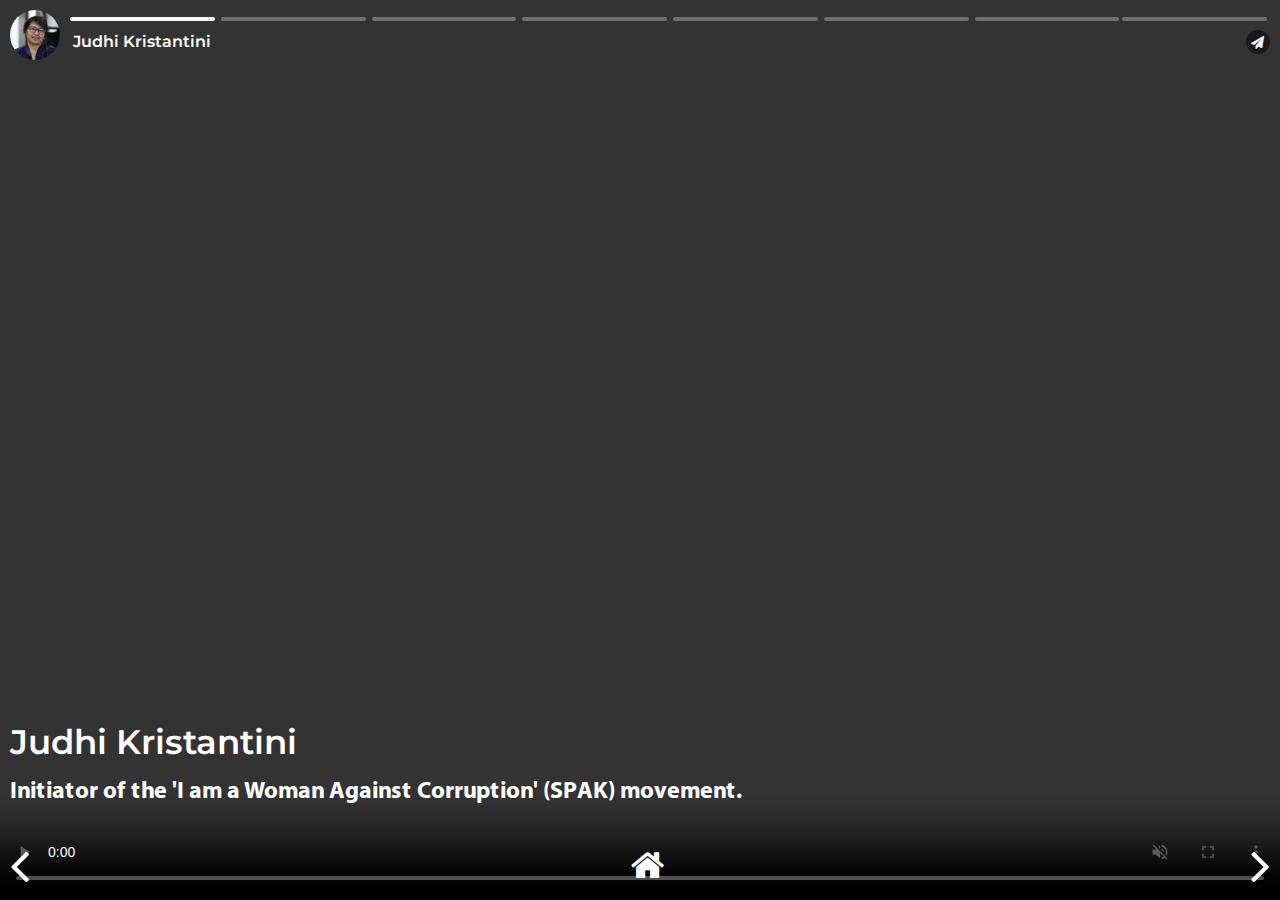
<file: tokoh_03_en.html>
<!DOCTYPE html>
<html xmlns="http://www.w3.org/1999/xhtml">

<head>
	<meta http-equiv="Content-Type" content="text/html; charset=utf-8" />
	<title>TEMPO.CO</title>
	<meta name="author" content="Alvaro Trigo Lopez" />
	<meta name="description" content="Drag And Move sections and slides with fullpage.js" />
	<meta name="keywords"  content="fullpage,extension,addon,dragAndMove,drag,drag and drop,grab,dragging,grabbing,swipe,finger,touch,snapping,snap,sections,panels,slides,onepage,scroll" />
	<meta name="Resource-type" content="Document" />
	<meta name="viewport" content="width=device-width, initial-scale=1.0"/>
    <link type="text/css" href="css/font-awesome.css" rel="stylesheet">
	<link rel="stylesheet" type="text/css" href="css/jquery.fullPage.css" />
	<link rel="stylesheet" type="text/css" href="css/examples.css" />
	<link rel="stylesheet" type="text/css" href="css/lightgallery.css" />
	<link href="https://fonts.googleapis.com/css?family=Montserrat:100,200,300,400,500,600,700,800,900" rel="stylesheet">
	<!--[if IE]>
		<script >
			 var console = { log: function() {} };
		</script>
	<![endif]-->

</head>
<body>

	<!--
	<div class="header">
    	<div class="logo-left"><img src="images/logo-tempo-co.png"></div>
        <div class="logo-right"><img src="images/ag2018.png"></div>
    </div>
	-->
<div id="myContainer">
	<div class="section" id="section1" style="background: transparent;">
		<div class="homes"><a href="index.html"><i class="fa fa-home"></i></a></div>
		<div class="fotos">
			<img src="tokoh3/foto-profil1.png">
		</div>
		<h4 class="names">Judhi Kristantini</h4>
		<div class="share-button"><i class="fa fa-send"></i></div>
		<div id="section4" class="slide">
			<div class="intro">
				<video id="myVideo" data-video-id="5973614350001"
					data-account="3734026318001"
					data-player="default"
					data-embed="default"
					class="video-js"
					controls loop muted></video>
				<script src="https://players.brightcove.net/3734026318001/default_default/index.min.js"></script>
            	<div class="cover">
                    <div class="bottombox">
                    	<div><h2 class="bigtitle">Judhi Kristantini</h2></div>
                        <div class="margin-top-sm"><p>Initiator of the 'I am a Woman Against Corruption' (SPAK) movement.</p></div>
                    </div>
                </div>
			</div>
		</div>
		<div id="section4" class="slide">
			<div class="intro">
				<video id="myVideo" data-video-id="5973633209001"
					data-account="3734026318001"
					data-player="default"
					data-embed="default"
					class="video-js"
					controls loop muted></video>
				<script src="https://players.brightcove.net/3734026318001/default_default/index.min.js"></script>
			</div>
		</div>

		<div id="section4" class="slide">
			<div class="intro">
				<video id="myVideo" data-video-id="5973626111001"
					data-account="3734026318001"
					data-player="default"
					data-embed="default"
					class="video-js"
					controls loop muted></video>
				<script src="https://players.brightcove.net/3734026318001/default_default/index.min.js"></script>
			</div>
		</div>

		<div id="section4" class="slide">
			<div class="intro">
				<video id="myVideo" data-video-id="5973630903001"
					data-account="3734026318001"
					data-player="default"
					data-embed="default"
					class="video-js"
					controls loop muted></video>
				<script src="https://players.brightcove.net/3734026318001/default_default/index.min.js"></script>
			</div>
		</div>

		<div id="section4" class="slide">
			<div class="intro">
				<video id="myVideo" data-video-id="5973630906001"
					data-account="3734026318001"
					data-player="default"
					data-embed="default"
					class="video-js"
					controls loop muted></video>
				<script src="https://players.brightcove.net/3734026318001/default_default/index.min.js"></script>
			</div>
		</div>

		<div id="section4" class="slide">
			<div class="intro">
				<video id="myVideo" data-video-id="5973631176001"
					data-account="3734026318001"
					data-player="default"
					data-embed="default"
					class="video-js"
					controls loop muted></video>
				<script src="https://players.brightcove.net/3734026318001/default_default/index.min.js"></script>
			</div>
		</div>

		<div id="section4" class="slide">
			<div class="intro">
				<video id="myVideo" data-video-id="5973623436001"
					data-account="3734026318001"
					data-player="default"
					data-embed="default"
					class="video-js"
					controls loop muted></video>
				<script src="https://players.brightcove.net/3734026318001/default_default/index.min.js"></script>
			</div>
		</div>

		<div class="slide" id="slide12">
					<div class="intro" style="background:url(tokoh3/credit-en.png) top center;background-size: cover;width: 100%;height:100%; position:relative;">
			</div>


	<div class="list-share">
		<div class="close-button"><i class="fa fa-times-circle-o"></i></div>
	<span>Box untuk Share Sosial Media</span>


	</div>
		<div class="block-all" style="display:none;"></div>

<script src="js/jquery-3.1.1.min.js"></script>
<script src="js/jquery.easings.min.js"></script>
<script src="js/jquery.fullPage.js"></script>
<script src="js/scrolloverflow.js"></script>
<script src="js/jquery.flip.js"></script>
<script src="js/picturefill.min.js"></script>
<script src="js/lightgallery.js"></script>
<script src="js/lg-pager.js"></script>
<script src="js/lg-autoplay.js"></script>
<script src="js/lg-zoom.js"></script>
<script>
	lightGallery(document.getElementById('lightgallery'));
</script>
<script >
$(document).ready(function() {
	initNormal();
	function initNormal(){
		$('#myContainer').fullpage({
			dragAndMove: true,
			dragAndMoveKey: 'YWx2YXJvdHJpZ28uY29tX0EyMlpISmhaMEZ1WkUxdmRtVT0wWUc=',
			offsetSections: false,
			slidesNavigation:true,
			scrollOverflow: true,
			resetSliders:true,
			scrollHorizontally: true,
		});
	}
});
</script>

<script>
	 $(document).ready(function() {
      $("#card").flip({
        axis: "x",
        reverse: true,
        trigger: "click"
      });
	$('.block-all').hide();
    $('.share-button').on('click', function(event){
		event.preventDefault();
		$('.list-share').toggleClass('show-share');
		$('.notif').fadeOut('fast');
		$('.block-all').fadeIn('fast');
	});
	$('.block-all').click(function () {
		$('.list-share').removeClass('show-share');
		$('.block-all').fadeOut('fast');
	});
	$('.close-button').click(function () {
		$('.list-share').removeClass('show-share');
		$('.block-all').fadeOut('fast');
	});
      });
	</script>

</body>
</html>
</file>
<file: css/lightgallery.css>
@font-face {
  font-family: 'lg';
  src: url("../fonts/lg.eot?n1z373");
  src: url("../fonts/lg.eot?#iefixn1z373") format("embedded-opentype"), url("../fonts/lg.woff?n1z373") format("woff"), url("../fonts/lg.ttf?n1z373") format("truetype"), url("../fonts/lg.svg?n1z373#lg") format("svg");
  font-weight: normal;
  font-style: normal;
}
.lg-icon {
  font-family: 'lg';
  speak: none;
  font-style: normal;
  font-weight: normal;
  font-variant: normal;
  text-transform: none;
  line-height: 1;
  /* Better Font Rendering =========== */
  -webkit-font-smoothing: antialiased;
  -moz-osx-font-smoothing: grayscale;
}

.lg-actions .lg-next, .lg-actions .lg-prev {
  background-color: rgba(0, 0, 0, 0.45);
  border-radius: 2px;
  color: #999;
  cursor: pointer;
  display: block;
  font-size: 22px;
  margin-top: -10px;
  padding: 8px 10px 9px;
  position: absolute;
  top: 50%;
  z-index: 1080;
}
.lg-actions .lg-next.disabled, .lg-actions .lg-prev.disabled {
  pointer-events: none;
  opacity: 0.5;
}
.lg-actions .lg-next:hover, .lg-actions .lg-prev:hover {
  color: #FFF;
}
.lg-actions .lg-next {
  right: 20px;
}
.lg-actions .lg-next:before {
  content: "\e095";
}
.lg-actions .lg-prev {
  left: 20px;
}
.lg-actions .lg-prev:after {
  content: "\e094";
}

@-webkit-keyframes lg-right-end {
  0% {
    left: 0;
  }
  50% {
    left: -30px;
  }
  100% {
    left: 0;
  }
}
@-moz-keyframes lg-right-end {
  0% {
    left: 0;
  }
  50% {
    left: -30px;
  }
  100% {
    left: 0;
  }
}
@-ms-keyframes lg-right-end {
  0% {
    left: 0;
  }
  50% {
    left: -30px;
  }
  100% {
    left: 0;
  }
}
@keyframes lg-right-end {
  0% {
    left: 0;
  }
  50% {
    left: -30px;
  }
  100% {
    left: 0;
  }
}
@-webkit-keyframes lg-left-end {
  0% {
    left: 0;
  }
  50% {
    left: 30px;
  }
  100% {
    left: 0;
  }
}
@-moz-keyframes lg-left-end {
  0% {
    left: 0;
  }
  50% {
    left: 30px;
  }
  100% {
    left: 0;
  }
}
@-ms-keyframes lg-left-end {
  0% {
    left: 0;
  }
  50% {
    left: 30px;
  }
  100% {
    left: 0;
  }
}
@keyframes lg-left-end {
  0% {
    left: 0;
  }
  50% {
    left: 30px;
  }
  100% {
    left: 0;
  }
}
.lg-outer.lg-right-end .lg-object {
  -webkit-animation: lg-right-end 0.3s;
  -o-animation: lg-right-end 0.3s;
  animation: lg-right-end 0.3s;
  position: relative;
}
.lg-outer.lg-left-end .lg-object {
  -webkit-animation: lg-left-end 0.3s;
  -o-animation: lg-left-end 0.3s;
  animation: lg-left-end 0.3s;
  position: relative;
}

.lg-toolbar {
  z-index: 1082;
  left: 0;
  position: absolute;
  top: 0;
  width: 100%;
  background-color: rgba(0, 0, 0, 0.45);
}
.lg-toolbar .lg-icon {
  color: #999;
  cursor: pointer;
  float: right;
  font-size: 24px;
  height: 47px;
  line-height: 27px;
  padding: 10px 0;
  text-align: center;
  width: 50px;
  text-decoration: none !important;
  outline: medium none;
  -webkit-transition: color 0.2s linear;
  -o-transition: color 0.2s linear;
  transition: color 0.2s linear;
}
.lg-toolbar .lg-icon:hover {
  color: #FFF;
}
.lg-toolbar .lg-close:after {
  content: "\e070";
}
.lg-toolbar .lg-download:after {
  content: "\e0f2";
}

.lg-sub-html {
  background-color: rgba(0, 0, 0, 0.45);
  bottom: 0;
  color: #EEE;
  font-size: 16px;
  left: 0;
  padding: 10px 40px;
  position: fixed;
  right: 0;
  text-align: center;
  z-index: 1080;
}
.lg-sub-html h4 {
  margin: 0;
  font-size: 13px;
  font-weight: bold;
}
.lg-sub-html p {
  font-size: 12px;
  margin: 5px 0 0;
}

#lg-counter {
  color: #999;
  display: inline-block;
  font-size: 16px;
  padding-left: 20px;
  padding-top: 12px;
  vertical-align: middle;
}

.lg-toolbar, .lg-prev, .lg-next {
  opacity: 1;
  -webkit-transition: -webkit-transform 0.35s cubic-bezier(0, 0, 0.25, 1) 0s, opacity 0.35s cubic-bezier(0, 0, 0.25, 1) 0s, color 0.2s linear;
  -moz-transition: -moz-transform 0.35s cubic-bezier(0, 0, 0.25, 1) 0s, opacity 0.35s cubic-bezier(0, 0, 0.25, 1) 0s, color 0.2s linear;
  -o-transition: -o-transform 0.35s cubic-bezier(0, 0, 0.25, 1) 0s, opacity 0.35s cubic-bezier(0, 0, 0.25, 1) 0s, color 0.2s linear;
  transition: transform 0.35s cubic-bezier(0, 0, 0.25, 1) 0s, opacity 0.35s cubic-bezier(0, 0, 0.25, 1) 0s, color 0.2s linear;
}

.lg-hide-items .lg-prev {
  opacity: 0;
  -webkit-transform: translate3d(-10px, 0, 0);
  transform: translate3d(-10px, 0, 0);
}
.lg-hide-items .lg-next {
  opacity: 0;
  -webkit-transform: translate3d(10px, 0, 0);
  transform: translate3d(10px, 0, 0);
}
.lg-hide-items .lg-toolbar {
  opacity: 0;
  -webkit-transform: translate3d(0, -10px, 0);
  transform: translate3d(0, -10px, 0);
}

.lg-outer .lg-thumb-outer {
  background-color: #0D0A0A;
  bottom: 0;
  position: absolute;
  width: 100%;
  z-index: 1080;
  max-height: 350px;
  -webkit-transform: translate3d(0, 100%, 0);
  transform: translate3d(0, 100%, 0);
  -webkit-transition: -webkit-transform 0.25s cubic-bezier(0, 0, 0.25, 1) 0s;
  -moz-transition: -moz-transform 0.25s cubic-bezier(0, 0, 0.25, 1) 0s;
  -o-transition: -o-transform 0.25s cubic-bezier(0, 0, 0.25, 1) 0s;
  transition: transform 0.25s cubic-bezier(0, 0, 0.25, 1) 0s;
}
.lg-outer .lg-thumb-outer.lg-grab .lg-thumb-item {
  cursor: -webkit-grab;
  cursor: -moz-grab;
  cursor: -o-grab;
  cursor: -ms-grab;
  cursor: grab;
}
.lg-outer .lg-thumb-outer.lg-grabbing .lg-thumb-item {
  cursor: move;
  cursor: -webkit-grabbing;
  cursor: -moz-grabbing;
  cursor: -o-grabbing;
  cursor: -ms-grabbing;
  cursor: grabbing;
}
.lg-outer .lg-thumb-outer.lg-dragging .lg-thumb {
  -webkit-transition-duration: 0s !important;
  transition-duration: 0s !important;
}
.lg-outer.lg-thumb-open .lg-thumb-outer {
  -webkit-transform: translate3d(0, 0%, 0);
  transform: translate3d(0, 0%, 0);
}
.lg-outer .lg-thumb {
  padding: 10px 0;
  height: 100%;
  margin-bottom: -5px;
}
.lg-outer .lg-thumb-item {
  border-radius: 5px;
  cursor: pointer;
  float: left;
  overflow: hidden;
  height: 100%;
  border: 2px solid #FFF;
  border-radius: 4px;
  margin-bottom: 5px;
}
@media (min-width: 1025px) {
  .lg-outer .lg-thumb-item {
    -webkit-transition: border-color 0.25s ease;
    -o-transition: border-color 0.25s ease;
    transition: border-color 0.25s ease;
  }
}
.lg-outer .lg-thumb-item.active, .lg-outer .lg-thumb-item:hover {
  border-color: #a90707;
}
.lg-outer .lg-thumb-item img {
  width: 100%;
  height: 100%;
  object-fit: cover;
}
.lg-outer.lg-has-thumb .lg-item {
  padding-bottom: 120px;
}
.lg-outer.lg-can-toggle .lg-item {
  padding-bottom: 0;
}
.lg-outer.lg-pull-caption-up .lg-sub-html {
  -webkit-transition: bottom 0.25s ease;
  -o-transition: bottom 0.25s ease;
  transition: bottom 0.25s ease;
}
.lg-outer.lg-pull-caption-up.lg-thumb-open .lg-sub-html {
  bottom: 100px;
}
.lg-outer .lg-toggle-thumb {
  background-color: #0D0A0A;
  border-radius: 2px 2px 0 0;
  color: #999;
  cursor: pointer;
  font-size: 24px;
  height: 39px;
  line-height: 27px;
  padding: 5px 0;
  position: absolute;
  right: 20px;
  text-align: center;
  top: -39px;
  width: 50px;
}
.lg-outer .lg-toggle-thumb:after {
  content: "\e1ff";
}
.lg-outer .lg-toggle-thumb:hover {
  color: #FFF;
}

.lg-outer .lg-video-cont {
  display: inline-block;
  vertical-align: middle;
  max-width: 1140px;
  max-height: 100%;
  width: 100%;
  padding: 0 5px;
}
.lg-outer .lg-video {
  width: 100%;
  height: 0;
  padding-bottom: 56.25%;
  overflow: hidden;
  position: relative;
}
.lg-outer .lg-video .lg-object {
  display: inline-block;
  position: absolute;
  top: 0;
  left: 0;
  width: 100% !important;
  height: 100% !important;
}
.lg-outer .lg-video .lg-video-play {
  width: 84px;
  height: 59px;
  position: absolute;
  left: 50%;
  top: 50%;
  margin-left: -42px;
  margin-top: -30px;
  z-index: 1080;
  cursor: pointer;
}
.lg-outer .lg-has-vimeo .lg-video-play {
  background: url("../img/vimeo-play.png") no-repeat scroll 0 0 transparent;
}
.lg-outer .lg-has-vimeo:hover .lg-video-play {
  background: url("../img/vimeo-play.png") no-repeat scroll 0 -58px transparent;
}
.lg-outer .lg-has-html5 .lg-video-play {
  background: transparent url("../img/video-play.png") no-repeat scroll 0 0;
  height: 64px;
  margin-left: -32px;
  margin-top: -32px;
  width: 64px;
  opacity: 0.8;
}
.lg-outer .lg-has-html5:hover .lg-video-play {
  opacity: 1;
}
.lg-outer .lg-has-youtube .lg-video-play {
  background: url("../img/youtube-play.png") no-repeat scroll 0 0 transparent;
}
.lg-outer .lg-has-youtube:hover .lg-video-play {
  background: url("../img/youtube-play.png") no-repeat scroll 0 -60px transparent;
}
.lg-outer .lg-video-object {
  width: 100% !important;
  height: 100% !important;
  position: absolute;
  top: 0;
  left: 0;
}
.lg-outer .lg-has-video .lg-video-object {
  visibility: hidden;
}
.lg-outer .lg-has-video.lg-video-playing .lg-object, .lg-outer .lg-has-video.lg-video-playing .lg-video-play {
  display: none;
}
.lg-outer .lg-has-video.lg-video-playing .lg-video-object {
  visibility: visible;
}

.lg-progress-bar {
  background-color: #333;
  height: 5px;
  left: 0;
  position: absolute;
  top: 0;
  width: 100%;
  z-index: 1083;
  opacity: 0;
  -webkit-transition: opacity 0.08s ease 0s;
  -moz-transition: opacity 0.08s ease 0s;
  -o-transition: opacity 0.08s ease 0s;
  transition: opacity 0.08s ease 0s;
}
.lg-progress-bar .lg-progress {
  background-color: #a90707;
  height: 5px;
  width: 0;
}
.lg-progress-bar.lg-start .lg-progress {
  width: 100%;
}
.lg-show-autoplay .lg-progress-bar {
  opacity: 1;
}

.lg-autoplay-button:after {
  content: "\e01d";
}
.lg-show-autoplay .lg-autoplay-button:after {
  content: "\e01a";
}

.lg-outer.lg-css3.lg-zoom-dragging .lg-item.lg-complete.lg-zoomable .lg-img-wrap, .lg-outer.lg-css3.lg-zoom-dragging .lg-item.lg-complete.lg-zoomable .lg-image {
  -webkit-transition-duration: 0s;
  transition-duration: 0s;
}
.lg-outer.lg-use-transition-for-zoom .lg-item.lg-complete.lg-zoomable .lg-img-wrap {
  -webkit-transition: -webkit-transform 0.3s cubic-bezier(0, 0, 0.25, 1) 0s;
  -moz-transition: -moz-transform 0.3s cubic-bezier(0, 0, 0.25, 1) 0s;
  -o-transition: -o-transform 0.3s cubic-bezier(0, 0, 0.25, 1) 0s;
  transition: transform 0.3s cubic-bezier(0, 0, 0.25, 1) 0s;
}
.lg-outer.lg-use-left-for-zoom .lg-item.lg-complete.lg-zoomable .lg-img-wrap {
  -webkit-transition: left 0.3s cubic-bezier(0, 0, 0.25, 1) 0s, top 0.3s cubic-bezier(0, 0, 0.25, 1) 0s;
  -moz-transition: left 0.3s cubic-bezier(0, 0, 0.25, 1) 0s, top 0.3s cubic-bezier(0, 0, 0.25, 1) 0s;
  -o-transition: left 0.3s cubic-bezier(0, 0, 0.25, 1) 0s, top 0.3s cubic-bezier(0, 0, 0.25, 1) 0s;
  transition: left 0.3s cubic-bezier(0, 0, 0.25, 1) 0s, top 0.3s cubic-bezier(0, 0, 0.25, 1) 0s;
}
.lg-outer .lg-item.lg-complete.lg-zoomable .lg-img-wrap {
  -webkit-transform: translate3d(0, 0, 0);
  transform: translate3d(0, 0, 0);
  -webkit-backface-visibility: hidden;
  -moz-backface-visibility: hidden;
  backface-visibility: hidden;
}
.lg-outer .lg-item.lg-complete.lg-zoomable .lg-image {
  -webkit-transform: scale3d(1, 1, 1);
  transform: scale3d(1, 1, 1);
  -webkit-transition: -webkit-transform 0.3s cubic-bezier(0, 0, 0.25, 1) 0s, opacity 0.15s !important;
  -moz-transition: -moz-transform 0.3s cubic-bezier(0, 0, 0.25, 1) 0s, opacity 0.15s !important;
  -o-transition: -o-transform 0.3s cubic-bezier(0, 0, 0.25, 1) 0s, opacity 0.15s !important;
  transition: transform 0.3s cubic-bezier(0, 0, 0.25, 1) 0s, opacity 0.15s !important;
  -webkit-transform-origin: 0 0;
  -moz-transform-origin: 0 0;
  -ms-transform-origin: 0 0;
  transform-origin: 0 0;
  -webkit-backface-visibility: hidden;
  -moz-backface-visibility: hidden;
  backface-visibility: hidden;
}

#lg-zoom-in:after {
  content: "\e311";
}

#lg-actual-size {
  font-size: 20px;
}
#lg-actual-size:after {
  content: "\e033";
}

#lg-zoom-out {
  opacity: 0.5;
  pointer-events: none;
}
#lg-zoom-out:after {
  content: "\e312";
}
.lg-zoomed #lg-zoom-out {
  opacity: 1;
  pointer-events: auto;
}

.lg-outer .lg-pager-outer {
  bottom: 60px;
  left: 0;
  position: absolute;
  right: 0;
  text-align: center;
  z-index: 1080;
  height: 10px;
}
.lg-outer .lg-pager-outer.lg-pager-hover .lg-pager-cont {
  overflow: visible;
}
.lg-outer .lg-pager-cont {
  cursor: pointer;
  display: inline-block;
  overflow: hidden;
  position: relative;
  vertical-align: top;
  margin: 0 5px;
}
.lg-outer .lg-pager-cont:hover .lg-pager-thumb-cont {
  opacity: 1;
  -webkit-transform: translate3d(0, 0, 0);
  transform: translate3d(0, 0, 0);
}
.lg-outer .lg-pager-cont.lg-pager-active .lg-pager {
  box-shadow: 0 0 0 2px white inset;
}
.lg-outer .lg-pager-thumb-cont {
  background-color: #fff;
  color: #FFF;
  bottom: 100%;
  height: 83px;
  left: 0;
  margin-bottom: 20px;
  margin-left: -60px;
  opacity: 0;
  padding: 5px;
  position: absolute;
  width: 120px;
  border-radius: 3px;
  -webkit-transition: opacity 0.15s ease 0s, -webkit-transform 0.15s ease 0s;
  -moz-transition: opacity 0.15s ease 0s, -moz-transform 0.15s ease 0s;
  -o-transition: opacity 0.15s ease 0s, -o-transform 0.15s ease 0s;
  transition: opacity 0.15s ease 0s, transform 0.15s ease 0s;
  -webkit-transform: translate3d(0, 5px, 0);
  transform: translate3d(0, 5px, 0);
}
.lg-outer .lg-pager-thumb-cont img {
  width: 100%;
  height: 100%;
}
.lg-outer .lg-pager {
  background-color: rgba(255, 255, 255, 0.5);
  border-radius: 50%;
  box-shadow: 0 0 0 8px rgba(255, 255, 255, 0.7) inset;
  display: block;
  height: 12px;
  -webkit-transition: box-shadow 0.3s ease 0s;
  -o-transition: box-shadow 0.3s ease 0s;
  transition: box-shadow 0.3s ease 0s;
  width: 12px;
}
.lg-outer .lg-pager:hover, .lg-outer .lg-pager:focus {
  box-shadow: 0 0 0 8px white inset;
}
.lg-outer .lg-caret {
  border-left: 10px solid transparent;
  border-right: 10px solid transparent;
  border-top: 10px dashed;
  bottom: -10px;
  display: inline-block;
  height: 0;
  left: 50%;
  margin-left: -5px;
  position: absolute;
  vertical-align: middle;
  width: 0;
}

.lg-fullscreen:after {
  content: "\e20c";
}
.lg-fullscreen-on .lg-fullscreen:after {
  content: "\e20d";
}

.lg-outer #lg-dropdown-overlay {
  background-color: rgba(0, 0, 0, 0.25);
  bottom: 0;
  cursor: default;
  left: 0;
  position: fixed;
  right: 0;
  top: 0;
  z-index: 1081;
  opacity: 0;
  visibility: hidden;
  -webkit-transition: visibility 0s linear 0.18s, opacity 0.18s linear 0s;
  -o-transition: visibility 0s linear 0.18s, opacity 0.18s linear 0s;
  transition: visibility 0s linear 0.18s, opacity 0.18s linear 0s;
}
.lg-outer.lg-dropdown-active .lg-dropdown, .lg-outer.lg-dropdown-active #lg-dropdown-overlay {
  -webkit-transition-delay: 0s;
  transition-delay: 0s;
  -moz-transform: translate3d(0, 0px, 0);
  -o-transform: translate3d(0, 0px, 0);
  -ms-transform: translate3d(0, 0px, 0);
  -webkit-transform: translate3d(0, 0px, 0);
  transform: translate3d(0, 0px, 0);
  opacity: 1;
  visibility: visible;
}
.lg-outer.lg-dropdown-active #lg-share {
  color: #FFF;
}
.lg-outer .lg-dropdown {
  background-color: #fff;
  border-radius: 2px;
  font-size: 14px;
  list-style-type: none;
  margin: 0;
  padding: 10px 0;
  position: absolute;
  right: 0;
  text-align: left;
  top: 50px;
  opacity: 0;
  visibility: hidden;
  -moz-transform: translate3d(0, 5px, 0);
  -o-transform: translate3d(0, 5px, 0);
  -ms-transform: translate3d(0, 5px, 0);
  -webkit-transform: translate3d(0, 5px, 0);
  transform: translate3d(0, 5px, 0);
  -webkit-transition: -webkit-transform 0.18s linear 0s, visibility 0s linear 0.5s, opacity 0.18s linear 0s;
  -moz-transition: -moz-transform 0.18s linear 0s, visibility 0s linear 0.5s, opacity 0.18s linear 0s;
  -o-transition: -o-transform 0.18s linear 0s, visibility 0s linear 0.5s, opacity 0.18s linear 0s;
  transition: transform 0.18s linear 0s, visibility 0s linear 0.5s, opacity 0.18s linear 0s;
}
.lg-outer .lg-dropdown:after {
  content: "";
  display: block;
  height: 0;
  width: 0;
  position: absolute;
  border: 8px solid transparent;
  border-bottom-color: #FFF;
  right: 16px;
  top: -16px;
}
.lg-outer .lg-dropdown > li:last-child {
  margin-bottom: 0px;
}
.lg-outer .lg-dropdown > li:hover a, .lg-outer .lg-dropdown > li:hover .lg-icon {
  color: #333;
}
.lg-outer .lg-dropdown a {
  color: #333;
  display: block;
  white-space: pre;
  padding: 4px 12px;
  font-family: "Open Sans","Helvetica Neue",Helvetica,Arial,sans-serif;
  font-size: 12px;
}
.lg-outer .lg-dropdown a:hover {
  background-color: rgba(0, 0, 0, 0.07);
}
.lg-outer .lg-dropdown .lg-dropdown-text {
  display: inline-block;
  line-height: 1;
  margin-top: -3px;
  vertical-align: middle;
}
.lg-outer .lg-dropdown .lg-icon {
  color: #333;
  display: inline-block;
  float: none;
  font-size: 20px;
  height: auto;
  line-height: 1;
  margin-right: 8px;
  padding: 0;
  vertical-align: middle;
  width: auto;
}
.lg-outer #lg-share {
  position: relative;
}
.lg-outer #lg-share:after {
  content: "\e80d";
}
.lg-outer #lg-share-facebook .lg-icon {
  color: #3b5998;
}
.lg-outer #lg-share-facebook .lg-icon:after {
  content: "\e901";
}
.lg-outer #lg-share-twitter .lg-icon {
  color: #00aced;
}
.lg-outer #lg-share-twitter .lg-icon:after {
  content: "\e904";
}
.lg-outer #lg-share-googleplus .lg-icon {
  color: #dd4b39;
}
.lg-outer #lg-share-googleplus .lg-icon:after {
  content: "\e902";
}
.lg-outer #lg-share-pinterest .lg-icon {
  color: #cb2027;
}
.lg-outer #lg-share-pinterest .lg-icon:after {
  content: "\e903";
}

.group {
  *zoom: 1;
}

.group:before, .group:after {
  display: table;
  content: "";
  line-height: 0;
}

.group:after {
  clear: both;
}

.lg-outer {
  width: 100%;
  height: 100%;
  position: fixed;
  top: 0;
  left: 0;
  z-index: 1050;
  opacity: 0;
  -webkit-transition: opacity 0.15s ease 0s;
  -o-transition: opacity 0.15s ease 0s;
  transition: opacity 0.15s ease 0s;
}
.lg-outer * {
  -webkit-box-sizing: border-box;
  -moz-box-sizing: border-box;
  box-sizing: border-box;
}
.lg-outer.lg-visible {
  opacity: 1;
}
.lg-outer.lg-css3 .lg-item.lg-prev-slide, .lg-outer.lg-css3 .lg-item.lg-next-slide, .lg-outer.lg-css3 .lg-item.lg-current {
  -webkit-transition-duration: inherit !important;
  transition-duration: inherit !important;
  -webkit-transition-timing-function: inherit !important;
  transition-timing-function: inherit !important;
}
.lg-outer.lg-css3.lg-dragging .lg-item.lg-prev-slide, .lg-outer.lg-css3.lg-dragging .lg-item.lg-next-slide, .lg-outer.lg-css3.lg-dragging .lg-item.lg-current {
  -webkit-transition-duration: 0s !important;
  transition-duration: 0s !important;
  opacity: 1;
}
.lg-outer.lg-grab img.lg-object {
  cursor: -webkit-grab;
  cursor: -moz-grab;
  cursor: -o-grab;
  cursor: -ms-grab;
  cursor: grab;
}
.lg-outer.lg-grabbing img.lg-object {
  cursor: move;
  cursor: -webkit-grabbing;
  cursor: -moz-grabbing;
  cursor: -o-grabbing;
  cursor: -ms-grabbing;
  cursor: grabbing;
}
.lg-outer .lg {
  height: 100%;
  width: 100%;
  position: relative;
  overflow: hidden;
  margin-left: auto;
  margin-right: auto;
  max-width: 100%;
  max-height: 100%;
}
.lg-outer .lg-inner {
  width: 100%;
  height: 100%;
  position: absolute;
  left: 0;
  top: 0;
  white-space: nowrap;
}
.lg-outer .lg-item {
  background: url("../img/loading.gif") no-repeat scroll center center transparent;
  display: none !important;
}
.lg-outer.lg-css3 .lg-prev-slide, .lg-outer.lg-css3 .lg-current, .lg-outer.lg-css3 .lg-next-slide {
  display: inline-block !important;
}
.lg-outer.lg-css .lg-current {
  display: inline-block !important;
}
.lg-outer .lg-item, .lg-outer .lg-img-wrap {
  display: inline-block;
  text-align: center;
  position: absolute;
  width: 100%;
  height: 100%;
}
.lg-outer .lg-item:before, .lg-outer .lg-img-wrap:before {
  content: "";
  display: inline-block;
  height: 50%;
  width: 1px;
  margin-right: -1px;
}
.lg-outer .lg-img-wrap {
  position: absolute;
  padding: 0 5px;
  left: 0;
  right: 0;
  top: 0;
  bottom: 0;
}
.lg-outer .lg-item.lg-complete {
  background-image: none;
}
.lg-outer .lg-item.lg-current {
  z-index: 1060;
}
.lg-outer .lg-image {
  display: inline-block;
  vertical-align: middle;
  max-width: 100%;
  max-height: 100%;
  width: auto !important;
  height: auto !important;
}
.lg-outer.lg-show-after-load .lg-item .lg-object, .lg-outer.lg-show-after-load .lg-item .lg-video-play {
  opacity: 0;
  -webkit-transition: opacity 0.15s ease 0s;
  -o-transition: opacity 0.15s ease 0s;
  transition: opacity 0.15s ease 0s;
}
.lg-outer.lg-show-after-load .lg-item.lg-complete .lg-object, .lg-outer.lg-show-after-load .lg-item.lg-complete .lg-video-play {
  opacity: 1;
}
.lg-outer .lg-empty-html {
  display: none;
}
.lg-outer.lg-hide-download #lg-download {
  display: none;
}

.lg-backdrop {
  position: fixed;
  top: 0;
  left: 0;
  right: 0;
  bottom: 0;
  z-index: 1040;
  background-color: #000;
  opacity: 0;
  -webkit-transition: opacity 0.15s ease 0s;
  -o-transition: opacity 0.15s ease 0s;
  transition: opacity 0.15s ease 0s;
}
.lg-backdrop.in {
  opacity: 1;
}

.lg-css3.lg-no-trans .lg-prev-slide, .lg-css3.lg-no-trans .lg-next-slide, .lg-css3.lg-no-trans .lg-current {
  -webkit-transition: none 0s ease 0s !important;
  -moz-transition: none 0s ease 0s !important;
  -o-transition: none 0s ease 0s !important;
  transition: none 0s ease 0s !important;
}
.lg-css3.lg-use-css3 .lg-item {
  -webkit-backface-visibility: hidden;
  -moz-backface-visibility: hidden;
  backface-visibility: hidden;
}
.lg-css3.lg-use-left .lg-item {
  -webkit-backface-visibility: hidden;
  -moz-backface-visibility: hidden;
  backface-visibility: hidden;
}
.lg-css3.lg-fade .lg-item {
  opacity: 0;
}
.lg-css3.lg-fade .lg-item.lg-current {
  opacity: 1;
}
.lg-css3.lg-fade .lg-item.lg-prev-slide, .lg-css3.lg-fade .lg-item.lg-next-slide, .lg-css3.lg-fade .lg-item.lg-current {
  -webkit-transition: opacity 0.1s ease 0s;
  -moz-transition: opacity 0.1s ease 0s;
  -o-transition: opacity 0.1s ease 0s;
  transition: opacity 0.1s ease 0s;
}
.lg-css3.lg-slide.lg-use-css3 .lg-item {
  opacity: 0;
}
.lg-css3.lg-slide.lg-use-css3 .lg-item.lg-prev-slide {
  -webkit-transform: translate3d(-100%, 0, 0);
  transform: translate3d(-100%, 0, 0);
}
.lg-css3.lg-slide.lg-use-css3 .lg-item.lg-next-slide {
  -webkit-transform: translate3d(100%, 0, 0);
  transform: translate3d(100%, 0, 0);
}
.lg-css3.lg-slide.lg-use-css3 .lg-item.lg-current {
  -webkit-transform: translate3d(0, 0, 0);
  transform: translate3d(0, 0, 0);
  opacity: 1;
}
.lg-css3.lg-slide.lg-use-css3 .lg-item.lg-prev-slide, .lg-css3.lg-slide.lg-use-css3 .lg-item.lg-next-slide, .lg-css3.lg-slide.lg-use-css3 .lg-item.lg-current {
  -webkit-transition: -webkit-transform 1s cubic-bezier(0, 0, 0.25, 1) 0s, opacity 0.1s ease 0s;
  -moz-transition: -moz-transform 1s cubic-bezier(0, 0, 0.25, 1) 0s, opacity 0.1s ease 0s;
  -o-transition: -o-transform 1s cubic-bezier(0, 0, 0.25, 1) 0s, opacity 0.1s ease 0s;
  transition: transform 1s cubic-bezier(0, 0, 0.25, 1) 0s, opacity 0.1s ease 0s;
}
.lg-css3.lg-slide.lg-use-left .lg-item {
  opacity: 0;
  position: absolute;
  left: 0;
}
.lg-css3.lg-slide.lg-use-left .lg-item.lg-prev-slide {
  left: -100%;
}
.lg-css3.lg-slide.lg-use-left .lg-item.lg-next-slide {
  left: 100%;
}
.lg-css3.lg-slide.lg-use-left .lg-item.lg-current {
  left: 0;
  opacity: 1;
}
.lg-css3.lg-slide.lg-use-left .lg-item.lg-prev-slide, .lg-css3.lg-slide.lg-use-left .lg-item.lg-next-slide, .lg-css3.lg-slide.lg-use-left .lg-item.lg-current {
  -webkit-transition: left 1s cubic-bezier(0, 0, 0.25, 1) 0s, opacity 0.1s ease 0s;
  -moz-transition: left 1s cubic-bezier(0, 0, 0.25, 1) 0s, opacity 0.1s ease 0s;
  -o-transition: left 1s cubic-bezier(0, 0, 0.25, 1) 0s, opacity 0.1s ease 0s;
  transition: left 1s cubic-bezier(0, 0, 0.25, 1) 0s, opacity 0.1s ease 0s;
}
.demo-gallery{padding:0;z-index:10;margin:0;width:100%;height:auto; z-index:10; display: block; overflow: hidden; background:#000; padding:0;}
.demo-gallery > ul {
	margin-bottom: 0;
}
.demo-gallery > ul > li {
	float: left;
	position: relative;
    width:33.333333%;
	border:1px solid rgb(176, 208, 211);
}
.demo-gallery > ul > li:after {
  content: "";
  display: block;
  padding-bottom: 100%;
}
.demo-gallery > ul > li a {
  position: absolute;
  width: 100%;
  height: 100%;
  margin:0 auto;
  display:flex; align-items: center; justify-content: center;
	overflow: hidden;
}
.demo-gallery > ul > li a > img {
	-webkit-transition: -webkit-transform 0.15s ease 0s;
	-moz-transition: -moz-transform 0.15s ease 0s;
	-o-transition: -o-transform 0.15s ease 0s;
	transition: transform 0.15s ease 0s;
	-webkit-transform: scale3d(1, 1, 1);
	transform: scale3d(1, 1, 1);
	height: 100%;
	width:auto;
}
.demo-gallery > ul > li a:hover > img {
	-webkit-transform: scale3d(1.1, 1.1, 1.1);
	transform: scale3d(1.1, 1.1, 1.1);
}
.demo-gallery > ul > li a:hover .demo-gallery-poster > img {
	opacity: 1;
}
.demo-gallery > ul > li a .demo-gallery-poster {
	background-color: rgba(0, 0, 0, 0.1);
	bottom: 0;
	left: 0;
	position: absolute;
	right: 0;
	top: 0;
	-webkit-transition: background-color 0.15s ease 0s;
	-o-transition: background-color 0.15s ease 0s;
	transition: background-color 0.15s ease 0s;
}
.demo-gallery > ul > li a .demo-gallery-poster > img {
	left: 50%;
	margin-left: -10px;
	margin-top: -10px;
	opacity: 0;
	position: absolute;
	top: 50%;
	-webkit-transition: opacity 0.3s ease 0s;
	-o-transition: opacity 0.3s ease 0s;
	transition: opacity 0.3s ease 0s;
}
.demo-gallery > ul > li a:hover .demo-gallery-poster {
	background-color: rgba(0, 0, 0, 0.5);
}
.demo-gallery .justified-gallery > a > img {
	-webkit-transition: -webkit-transform 0.15s ease 0s;
	-moz-transition: -moz-transform 0.15s ease 0s;
	-o-transition: -o-transform 0.15s ease 0s;
	transition: transform 0.15s ease 0s;
	-webkit-transform: scale3d(1, 1, 1);
	transform: scale3d(1, 1, 1);
	height: 100%;
	width: 100%;
}
.demo-gallery .justified-gallery > a:hover > img {
	-webkit-transform: scale3d(1.1, 1.1, 1.1);
	transform: scale3d(1.1, 1.1, 1.1);
}
.demo-gallery .justified-gallery > a:hover .demo-gallery-poster > img {
	opacity: 1;
}
.demo-gallery .justified-gallery > a .demo-gallery-poster {
	background-color: rgba(0, 0, 0, 0.1);
	bottom: 0;
	left: 0;
	position: absolute;
	right: 0;
	top: 0;
	-webkit-transition: background-color 0.15s ease 0s;
	-o-transition: background-color 0.15s ease 0s;
	transition: background-color 0.15s ease 0s;
}
.demo-gallery .justified-gallery > a .demo-gallery-poster > img {
	left: 50%;
	margin-left: -10px;
	margin-top: -10px;
	opacity: 0;
	position: absolute;
	top: 50%;
	-webkit-transition: opacity 0.3s ease 0s;
	-o-transition: opacity 0.3s ease 0s;
	transition: opacity 0.3s ease 0s;
}
.demo-gallery .justified-gallery > a:hover .demo-gallery-poster {
	background-color: rgba(0, 0, 0, 0.5);
}
.demo-gallery .video .demo-gallery-poster img {
	height: 48px;
	margin-left: -24px;
	margin-left: -24px;
	margin-top: -24px;
	opacity: 0.8;
	width: 48px;
}
.demo-gallery.dark > ul > li a {
	border: 3px solid #04070a;
}
.home .demo-gallery {
	padding-bottom: 80px;
}
</file>
<file: css/examples.css>
@CHARSET "ISO-8859-1";
/* Reset CSS
 * --------------------------------------- */
body{background:#fff; color:#222;}
body,div,dl,dt,dd,ul,ol,li,h1,h2,h3,h4,h5,h6,pre,form,fieldset,input,textarea,p,blockquote,th,td {    padding: 0;    margin: 0;	font-family: 'Montserrat', sans-serif; color:##ff6699;}a{	text-decoration:none;}table {    border-spacing: 0;}fieldset,img {    border: 0;}address,caption,cite,code,dfn,em,strong,th,var {    font-weight: normal;    font-style: normal;}strong{	font-weight: bold;}ol,ul {    list-style: none;    margin:0;    padding:0;}caption,th {    text-align: left;}h1,h2,h3,h4,h5,h6 {    font-weight: normal;    font-size: 100%;    margin:0;    padding:0;    color:##ff6699;}q:before,q:after {    content:'';}abbr,acronym { border: 0;}
.padding-no {padding:0 !important;}.padding-all-sm{padding:15px;}.padding-xs{padding:5px 15px;}.padding-sm{padding:10px 30px;}.padding-top-no {padding-top:0 !important;}.padding-top-ss {padding-top:5px !important;}.padding-top-xs {padding-top:10px !important;}.padding-top-sm {padding-top:15px !important;}.padding-top-lg {padding-top:45px !important;}.padding-top{padding-top:30px !important;}.padding-bottom-no {padding-bottom:0 !important;}.padding-bottom-ss {padding-bottom:5px !important;}.padding-bottom-xs {padding-bottom:10px !important;}.padding-bottom-sm {padding-bottom: 15px !important;}.padding-bottom-lg {padding-bottom:45px !important;}.padding-bottom {padding-bottom:30px !important;}.padding-left-no {padding-left:0 !important;}.padding-left-ss {padding-left:5px !important;}.padding-left-xs{padding-left:10px !important;}.padding-left-sm {padding-left:15px !important;}.padding-left-lg {padding-left:45px !important;}.padding-left {padding-left:30px !important;}.padding-right-no {padding-right: 0 !important;}.padding-right-ss {padding-right:5px !important;}.padding-right-xs {padding-right:10px !important;}.padding-right-sm {padding-right:15px !important;}.padding-right-lg {padding-right:45px !important;}.padding-right {padding-right:30px !important;}
.margin-no {margin:0 auto !important;}.margin-xs{margin:5px 15px;}.margin-sm{margin:10px 30px;}.margin-top-no {margin-top:0 !important;}.margin-top-ss {margin-top:5px !important;}.margin-top-xs {margin-top:10px !important;}.margin-top-sm {margin-top:15px !important;}.margin-top-lg {margin-top:45px !important;}.margin-top {margin-top:30px !important;}.margin-bottom-no {margin-bottom:0 !important;}.margin-bottom-ss {margin-bottom:5px !important;}.margin-bottom-xs {margin-bottom:10px !important;}.margin-bottom-sm {margin-bottom:15px !important;}.margin-bottom-lg {margin-bottom:45px !important;}.margin-bottom {margin-bottom:30px !important;}.margin-left-no {margin-left:0 !important;}.margin-left-ss {margin-left:5px !important;}.margin-left-xs {margin-left:10px !important;}.margin-left-sm {margin-left:15px !important;}.margin-left-lg {margin-left:45px !important;}.margin-left {margin-left:30px !important;}.margin-right-no {margin-right:0 !important;}.margin-right-ss {margin-right:5px !important;}.margin-right-xs {margin-right:10px !important;}.margin-right-sm {margin-right:15px !important;}.margin-right-lg {margin-right:45px !important;}.margin-right {margin-right:30px !important;}.bg-twitter{background:#77cbef !important;}.bg-facebook{background:#537abd !important;}.bg-google{background:#ea5d4b !important;}.bg-linkedin{background:#1384c8 !important;}.bg-daily{background:#0064dc !important;}.bg-youtube{background:#c8302a !important;}.bg-instagram{background:#333 !important;}.bg-whatsapp{background:#2ab200 !important;}.bg-line{background:#4ecd00 !important;}.bg-tumblr{background:#395976 !important;}.t-center{text-align:center !important;}.t-right{text-align:right !important;}.t-left{text-align:left !important;}
*, *::after, *::before {-webkit-box-sizing: border-box;-moz-box-sizing: border-box;box-sizing: border-box;}
.cl-white{color:#fff !important;}
.cl-blue{color:#32B3FB !important;}
.cl-black{color:#202020 !important;}
.bg-black{color:#202020 !important;}
.btn-big, a.btn-big{padding:15px 40px; height:50px;text-align:center; margin:0; font-size:18px;display:block; line-height:20px;background:#7fafde; color:#fff; font-weight:700; border-radius:4px; border:none;}
.btn-big:hover, a.btn-big:hover{opacity:0.8;}
.btn-trans, a.btn-trans{padding:10px 30px; height:40px;text-align:center; margin:0; font-size:16px;display:block; line-height:18px;background:rgba(255,255,255,0.5); color:#fff; font-weight:700; border-radius:4px; border:none;}
.btn-trans:hover, a.btn-trans:hover{opacity:0.8;}
a.btn-trans.line{background:rgba(255,255,255,0.1); border:1px solid #fff;}
.centering{display:flex; align-items: center; justify-content: center;}
.centering.column{flex-direction:column;}
.centering.row{flex-direction:row;}
.container{margin:0 auto; max-width:1200px; padding:0 15px; display:block; overflow:hidden;min-height:100px;}
.container.full{max-width:100%;}
.nopad{padding:0;}
.container.small{max-width:1000px;}
.container-col{margin-left:-15px; margin-right:-15px;}
body{font-family: 'Montserrat', Arial, sans-serif;color: ##ff6699;color: rgba(0,0,0,0.5);}
.mainbody{position:relative; width:100%; padding:0; margin:0 auto;}
.box-100{width:100%; padding:0 15px; margin:0; min-height:10px; dispay:block; clear:both;}
.box-55{width:55%; float:left; padding:0 15px; margin:0; min-height:10px;}
.box-50{width:50%; float:left; padding:0 15px; margin:0; min-height:10px;}
.box-75{width:75%; float:left; padding:0 15px; margin:0; min-height:10px;}
.box-25{width:25%; float:left; padding:0 15px; margin:0; min-height:10px;}
.box-60{width:60%; float:left; padding:0 15px; margin:0; min-height:10px;}
.box-35{width:35%; float:left; padding:0 15px; margin:0; min-height:10px;}
.box-33{width:33.333333%; float:left; padding:0 15px; margin:0; min-height:10px;}
.box-80{width:80%; float:left; padding:0 15px; margin:0; min-height:10px;}
.box-45{width:45%; float:left; padding:0 15px; margin:0; min-height:10px;}
.box-40{width:40%; float:left; padding:0 15px; margin:0; min-height:10px;}
.box-30{width:30%; float:left; padding:0 15px; margin:0; min-height:10px;}
.box-20{width:20%; float:left; padding:0 15px; margin:0; min-height:10px;}
.box-15{width:15%; float:left; padding:0 15px; margin:0; min-height:10px;}
.box-10{width:10%; float:left; padding:0 15px; margin:0; min-height:10px;}
.cd-main-content{padding-top:0; min-height:100vh;}

.wrap{margin-left: auto;margin-right: auto;width: 960px;position: relative;}
.section{text-align:left;position: relative;}

#actions{position:fixed;top: 73px;left: 30px;z-index: 99999;}
#actions li{background: rgba(0,0,0,0.8);padding: 7px;margin: 2px;color: #ccc;display: inline-block;cursor: pointer;}
#actions li:hover{color: #fff;background: #81A140;}
#actions li.active{background: rgba(255, 255, 0, 0.79);color: #333;}
.note{position:fixed;z-index:99;color: #fff;font-size: 14px;left: 40px;bottom: 80px;width: 40%;background: rgba(0,0,0,0.3);padding:20px;}
.note li{padding: 2px 0;}
.videobox .videotitle{padding:15px;}
.videobox .videotitle h2.title{margin:0 0 15px 0; font-size:20px; line-height:24px; color:#fff; font-weight:600;}
.videobox .videotitle p{margin:0; font-size:16px; line-height:22px; color:#fff;}
/*loading*/
.spinner {margin:15px auto;width:70px;text-align: center;}
.spinner > div {width: 14px;height:8px;background-color: #32B3FB;border-radius:4px; display: inline-block;-webkit-animation: sk-bouncedelay 1.4s infinite ease-in-out both;animation: sk-bouncedelay 1.2s infinite ease-in-out both;}
.spinner .bounce3{background-color: #32B3FB;}
.spinner .bounce1 {-webkit-animation-delay: -0.32s;animation-delay: -0.32s;}
.spinner .bounce2 {-webkit-animation-delay: -0.16s;animation-delay: -0.16s;background-color: #32B3FB ;}
@-webkit-keyframes sk-bouncedelay {0%, 80%, 100% { -webkit-transform: scale(0) }40% { -webkit-transform: scale(1.0) }}
@keyframes sk-bouncedelay {0%, 80%, 100% {-webkit-transform: scale(0);transform: scale(0);} 40% {-webkit-transform: scale(1.0);transform: scale(1.0);}}

.fp-tableCell{display: table-cell; vertical-align:top;}
.header{position:absolute; width:100%; height:56px; top:0; left:0; right:0; z-index:100; background:transparent;}
.header .logo-left{height:50px; margin:3px 15px; float:left; display:flex; align-items:center;}
.header .logo-left img{height:20px;}
.header .logo-right{height:50px; margin:3px 15px; float:right; display:flex; align-items:center;}
.header .logo-right img{height:30px;}

/*.fp-controlArrow{display:none; visibility:hidden;}*/
.article{padding:71px 15px 15px 15px; text-align:left;}
.article .foto-img{width:100%; height:auto; margin:0 0 30px 0;}
.article .foto-img .caption{padding:5px; background:#f8f8f8; color:#ccc; font-size:12px;}
.article .foto-img img{width:100%; height:auto;display:block;}
.article h2.title{font-size:24px; line-height:28px;margin:0; font-weight:600;}
.article p{font-size:16px; line-height:22px; margin:15px 0;}
.article h4.date{font-size:14px; line-height:16px; margin:15px 0 30px 0; color:#1A76CC; text-transform:uppercase;}
.marginbody{margin:0 0 200px 0;}
.share-box{margin:30px auto; display:block; padding:10px; height:62px;  overflow:hidden;}
ul.medsos{list-style:none; list-style-position:inside; display:flex; align-items:center; justify-content:center; flex-direction:row; width:100%; margin:0 auto; padding:0;}
ul.medsos li{overflow:hidden;padding:0; width:40px;text-align:center; height:40px; margin:0 3px; line-height:28px;display:block; border-radius:4px;display:flex; align-items:center; justify-content:center; color:#fff; cursor:pointer;}
ul.medsos li a{color:#fff; display:block; height:40px; width:40px;display:flex; align-items:center; justify-content:center; }
ul.medsos li:hover{opacity:0.8;}
ul.medsos li.select-fav {color:#F3C !important;}
/*table box*/
.table-box {margin:0px;padding:0px;width:100%;border:0px solid #fff;}
.table-box .t-left{text-align:left;}
.table-box table{width:100%;height:100%;margin:0px;padding:0px;}
.table-box tr:last-child td:last-child {}
.table-box table tr:first-child td:first-child {}
.table-box table tr:first-child td:last-child {}
.table-box tr:last-child td:first-child{}
.table-box tr:hover td{}.table-box tr:nth-child(odd){ background-color:#fff; }
.table-box tr:nth-child(even){ background-color:#f0f8ff; }
.table-box td{vertical-align:middle;border:1px solid #fff;border-width:0px;text-align:center;padding:10px 5px;font-size:14px;color:#202020;font-weight:500;font-family: 'Montserrat', sans-serif;}
.table-box tr:first-child td{border-bottom:1px solid #fff; background:#eee; font-weight:700; color:#999;}
.table-box tr:last-child td{border-width:0px;}
.table-box tr td:last-child{border-width:0px;}
.table-box tr:last-child td:last-child{border-width:0px 0px 0px 0px;}
.table-box tr td:first-child{width:11%;}
.table-box tr td:nth-child(2){width:44%;}
.table-box tr td:nth-child(3){width:15%;}
.table-box tr td:nth-child(4){width:15%;}
.table-box tr td:nth-child(5){width:15%;}
.table-box .flag-class{float:left;width:16px; height:16px; margin-right:5px; position:relative; top:-1px;}

#myVideo-ver{position: absolute;left: 0;bottom: 0;top:0;right:0;width:100vw;height:auto;background-size: 100% 100%;background-color:transparent; /* in case the video doesn't fit the whole page*/background-image: /* our video */;background-position: center center;background-size: contain;object-fit: cover;z-index:3;}
#section4{background: transparent;position:relative;}
#myVideo{position: absolute;right: 0;bottom: 0;top:0;right:0;width: 100%;height: 100%;background-size: 100% 100%;background-color:transparent; /* in case the video doesn't fit the whole page*/background-image: /* our video */;background-position: center center;background-size: contain;object-fit: cover;z-index:3;}

.layer{position: absolute;z-index: 4;width: 100%;left: 0;bottom:0;text-align:left; padding:15px;-webkit-transform: translate3d(0,0,0);-ms-transform: translate3d(0,0,0);transform: translate3d(0,0,0);}

.layer h2.title{font-size:24px; line-height:28px;margin:0; font-weight:600; color:#fff;}
.layer p{font-size:16px; line-height:22px; margin:15px 0; color:#fff;}

.komik{ height:100vh; width:100%; position:relative;}
.komik .cover{overflow: hidden; height:100vh; width:100%; position:absolute; top:0; right:0; left:0; bottom:0; z-index:3; background:#000; display: flex; align-items:center; justify-content: center;}
.komik .cover img{height:auto; width:100%; display:block; }

.intro{overflow:hidden; height:auto; width:100%;}
.intro .cover{overflow: hidden; height:auto; width:100%;}
.intro .cover img{height:auto; width:auto; display:block; }
.intro .cover .videobox{position:absolute; width:100%; height:auto; overflow:hidden; z-index:4; text-align:left;}
#card{height: 100%; overflow: hidden;}
.intro .imgbox{height:100%; width:auto; padding: 0; overflow:hidden; margin:0 auto; display:flex; align-items:center; justify-content:center; position:relative; }
#card .front .arrow-small{font-size:24px;font-weight: 100; position:absolute; bottom:110px; left:0; right:0; text-align: center;color:rgba(255,255,255,0.8);  z-index: 2;}
#card .front .text{content:"view"; font-size:12px; color:rgba(0,0,0,0.8); font-weight:500; position:absolute; bottom:100px; left:0; right:0; text-align: center; color:rgba(255,255,255,0.9); z-index: 2;}
.intro .imgbox img{width:auto; height:100%; display:block;}
.intro .imgbox.teks{display:block; padding-top:50px;}
.intro .imgbox.teks h2.title{margin:0 0 15px 0; font-size: 24px; line-height: 28px; color:#ff6699; font-weight:800;font-family:'MyriadPro Bold', 'Montserrat', sans-serif, Arial;}
.intro .imgbox.teks p{margin:15px 0; font-size:16px; line-height:18px; color:black;font-family:'MyriadPro Bold', 'Montserrat', sans-serif, Arial; color:#999999;}
.videobox .videotitle{padding:15px;}
.videobox .videotitle h2.title{margin:0 0 15px 0; font-size:20px; line-height:24px; color:#fff; font-weight:600;}
.videobox .videotitle p{margin:0; font-size:16px; line-height:18px; color:#fff;}
/*#section1{background:url(../images/01.jpg) top center;background-size: cover;min-width: 100%;min-height: 100%; position:relative;}*/
.intro {padding:0;position:absolute;z-index:10;bottom:0;left:0;right:0;margin:0;width:100%;height:100%; z-index:10; display: block; overflow: hidden;}
.intro .cover .topbox{position:absolute; top:15px; left:0; padding:5px 15px; color:#fff; font-size:16px; line-height:18px; z-index:3;}
.intro .cover .bottombox{position:absolute; bottom:60px; left:0; right:0; color:#ff6699; z-index:5; padding:15px 10px; display:block; text-align:left;}
.intro .cover .bottombox.rel{position:relative; bottom:auto; left:auto; right:auto;}
.intro .cover .bottombox h2.title{margin:0 0 15px 0; font-size: 24px; line-height: 28px; color:#999999; font-weight:800;font-family:'MyriadPro Bold', 'Montserrat', sans-serif, Arial;}
.intro .cover .bottombox h2.bigtitle{margin:0 0 15px 0; font-size:34px; line-height:38px; color:white; font-weight:600;font-family:'Montserrat',;}
.intro .cover .bottombox h2.title.bg{display: inline; padding:0; line-height: 27px; color:black; text-shadow: rgb(255, 255, 255) 5px 0px 0px, rgb(255, 255, 255) 4.90033px 0.993347px 0px, rgb(255, 255, 255) 4.60531px 1.94709px 0px, rgb(255, 255, 255) 4.12668px 2.82321px 0px, rgb(255, 255, 255) 3.48353px 3.58678px 0px, rgb(255, 255, 255) 2.70151px 4.20736px 0px, rgb(255, 255, 255) 1.81179px 4.6602px 0px, rgb(255, 255, 255) 0.849836px 4.92725px 0px, rgb(255, 255, 255) -0.145998px 4.99787px 0px, rgb(255, 255, 255) -1.13601px 4.86924px 0px, rgb(255, 255, 255) -2.08073px 4.54649px 0px, rgb(255, 255, 255) -2.94251px 4.04248px 0px, rgb(255, 255, 255) -3.68697px 3.37732px 0px, rgb(255, 255, 255) -4.28444px 2.57751px 0px, rgb(255, 255, 255) -4.71111px 1.67494px 0px, rgb(255, 255, 255) -4.94996px 0.7056px 0px, rgb(255, 255, 255) -4.99147px -0.291871px 0px, rgb(255, 255, 255) -4.83399px -1.27771px 0px, rgb(255, 255, 255) -4.48379px -2.2126px 0px, rgb(255, 255, 255) -3.95484px -3.05929px 0px, rgb(255, 255, 255) -3.26822px -3.78401px 0px, rgb(255, 255, 255) -2.4513px -4.35788px 0px, rgb(255, 255, 255) -1.53666px -4.75801px 0px, rgb(255, 255, 255) -0.560763px -4.96845px 0px, rgb(255, 255, 255) 0.437495px -4.98082px 0px, rgb(255, 255, 255) 1.41831px -4.79462px 0px, rgb(255, 255, 255) 2.34258px -4.41727px 0px, rgb(255, 255, 255) 3.17346px -3.86382px 0px, rgb(255, 255, 255) 3.87783px -3.15633px 0px, rgb(255, 255, 255) 4.4276px -2.32301px 0px, rgb(255, 255, 255) 4.80085px -1.39708px 0px, rgb(255, 255, 255) 4.98271px -0.415447px 0px;}
.intro .cover .bottombox p{margin:15px 0; font-size:24px; line-height:1.4; color:black;font-family:'MyriadPro Bold'; color:white;}
.intro .cover .bottombox p.bg{display: inline; line-height:18px; padding:0px;color:black;text-shadow: rgb(255, 255, 255) 4px 0px 0px, rgb(255, 255, 255) 3.87565px 0.989616px 0px, rgb(255, 255, 255) 3.51033px 1.9177px 0px, rgb(255, 255, 255) 2.92676px 2.72656px 0px, rgb(255, 255, 255) 2.16121px 3.36588px 0px, rgb(255, 255, 255) 1.26129px 3.79594px 0px, rgb(255, 255, 255) 0.282949px 3.98998px 0px, rgb(255, 255, 255) -0.712984px 3.93594px 0px, rgb(255, 255, 255) -1.66459px 3.63719px 0px, rgb(255, 255, 255) -2.51269px 3.11229px 0px, rgb(255, 255, 255) -3.20457px 2.39389px 0px, rgb(255, 255, 255) -3.69721px 1.52664px 0px, rgb(255, 255, 255) -3.95997px 0.56448px 0px, rgb(255, 255, 255) -3.97652px -0.432781px 0px, rgb(255, 255, 255) -3.74583px -1.40313px 0px, rgb(255, 255, 255) -3.28224px -2.28625px 0px, rgb(255, 255, 255) -2.61457px -3.02721px 0px, rgb(255, 255, 255) -1.78435px -3.57996px 0px, rgb(255, 255, 255) -0.843183px -3.91012px 0px, rgb(255, 255, 255) 0.150409px -3.99717px 0px, rgb(255, 255, 255) 1.13465px -3.8357px 0px, rgb(255, 255, 255) 2.04834px -3.43574px 0px, rgb(255, 255, 255) 2.83468px -2.82216px 0px, rgb(255, 255, 255) 3.44477px -2.03312px 0px, rgb(255, 255, 255) 3.84068px -1.11766px 0px, rgb(255, 255, 255) 3.9978px -0.132717px 0px;}
.fp-controlArrow{bottom:15px;}
.fp-controlArrow.fp-prev{border:none;height:40px; width:40px; display: flex; align-items:center; justify-content: flex-start;left:10px;}
.fp-controlArrow.fp-prev:before{font-family: 'FontAwesome'; content:"\f104"; font-size:54px; color:#fff; font-weight: 100;}
.fp-controlArrow.fp-next{border:none;height:40px; width:40px; display: flex; align-items: center; justify-content: flex-end;right:10px;}
.fp-controlArrow.fp-next:before{font-family: 'FontAwesome'; content:"\f105"; font-size:54px; color:#fff; font-weight: 100; }
.fp-slidesNav{left:70px; right:10px;}
.embed-container { position: relative; padding-bottom: 56.25%; height:100vh; overflow: hidden; max-width: 100%; } .embed-container iframe, .embed-container object, .embed-container embed { position: absolute; top: 0; left: 0; width: 100%; height: 100%; }
.section .fotos{width:50px; height: 50px; border-radius:25px; position: absolute; top:10px; left:10px; z-index: 11; overflow: hidden;}
.section .fotos img{width:50px; height: 50px; display:block;}
.section h4.names{position:absolute; top:32px; left:73px; font-size:16px; font-weight: bold;z-index: 11; line-height:20px; font-weight:600; color:white;}
.section .homes{width:40px; height:40px; position: absolute; bottom:15px; left:49%; right:49%; z-index: 3; text-align: center; display: flex; align-items:center; justify-content: center; margin:0 auto;}
.section .homes a{color:#fff; font-size:36px;}
#fp-nav ul li, .fp-slidesNav ul li:first-child{margin-left:0;}
#fp-nav ul li, .fp-slidesNav ul li:last-child{margin-left:0;}
/*headerbox*/
.headerbox{border-bottom:10px solid #666; margin:0 auto 30px auto; width:100%; display: flex; align-items:center; justify-content: center;}
.headerbox .main-fotos{width:33.333333%; height: auto; overflow:hidden; margin:15px auto; border-radius:50%;}
.headerbox .main-fotos img{width:100%; height: auto; display: block; margin:0 auto;}
.headerbox h1.title{margin:0 auto 30px auto; font-size:40px; line-height:44px; color:#999999; font-weight:100;font-family:'Montserrat', sans-serif, Arial; text-transform: uppercase;}
.headerbox p{font-size:16px; line-height:22px; margin:30px auto; color:#999999;font-weight:400;font-family:'MyriadPro Regular', 'Montserrat', sans-serif, Arial; max-width:500px;}
/*tokoh*/
ul.list-tokoh{list-style: none; list-style-position: inside; padding:0; margin:0; display:flex; align-items: flex-start; justify-content: space-around; width:100%; text-align: center;flex-flow: wrap;}
ul.list-tokoh li{width:33.333333%; height: auto; overflow:hidden;}
ul.list-tokoh li:nth-child(3n+1){clear:both;}
ul.list-tokoh li .cover-tokoh{display: flex; align-items:center; width:100%; justify-content: center; overflow: hidden; margin:0 auto;}
ul.list-tokoh li .cover-tokoh img{width:100%; height:auto; display: block;overflow: hidden; }
ul.list-tokoh li .box-tokoh{display:block; text-align:center; padding:30px;}
ul.list-tokoh li .box-tokoh h2.title{margin:0 0 15px 0; font-size: 24px; line-height: 28px; color:#FF6699; font-weight:800;font-family:'Montserrat', sans-serif, Arial; text-transform: uppercase;}
ul.list-tokoh li .box-tokoh h2.title a{color:#FF6699;} ul.list-tokoh li .box-tokoh h2.title a:hover{color:#444;}
ul.list-tokoh li .box-tokoh p{font-size:16px; line-height:22px; margin:15px 0 0 0; color:#999999;font-weight:400;font-family:'MyriadPro Regular', 'Montserrat', sans-serif, Arial;}
/*share*/
.section .share-button{position:absolute; top:30px; right:10px; width:24px; height:24px; border-radius:12px; background:rgba(0,0,0,0.5); text-align: center; z-index: 99; color:#fff; display:flex; align-items:center; justify-content:center; font-size:13px;}
.section .share-button i{margin-left:-2px;}
.block-all{width:100%; height:100%; position:fixed; background:transparent; z-index:100; top:0; left:0; right:0; bottom:0; display:block;}
.notifikasi{}
.list-share{ margin:0; padding:30px 10px 10px 10px;background:#fff;position:fixed;top:0; bottom:0;right:-110%; width:140px; height:100vh;height:auto;display:block;z-index:101;transition: all 0.3s ease-in-out; overflow:hidden;display:flex; align-items:center; justify-content:center;}
.list-share .close-button{position:absolute; top:0; right:0; width:30px; height: 30px; display:flex; align-items:center; justify-content:center;}
.list-share.show-share{display:flex; right:0;transition: all 0.3s ease-in-out;}
.boxmaps {
	position: relative;
    width:100%;
    display:flex; align-items: center; justify-content: center;
	overflow: hidden;
}
.boxmaps:after {
  content: "";
  display: block;
  padding-bottom: 100%;
}
.boxmaps .mapouter {
  position: absolute;
  width: 100%;
  height: 100%;
  margin:auto;


}
#slide15 .fp-tableCell{display:flex; align-items: center; justify-content: center;}
	.video-js .vjs-tech{position: absolute;right: 0;bottom: 0;top:0;right:0;width: 100%;height: 100%;background-position: center center;background-size: cover;object-fit: cover;z-index:3;}	
	.video-js .vjs-dock-title {display:none;}.video-js .vjs-dock-description {display:none;}.video-js .vjs-play-progress {display:none;}.video-js .vjs-control-bar {display: none;}
@media screen and (max-width:780px){
	ul.list-tokoh li .box-tokoh{padding:8px;}
	ul.list-tokoh li .box-tokoh h2.title{font-size:14px; line-height:18px; margin:0 0 8px 0;}
	ul.list-tokoh li .box-tokoh p{font-size:14px; line-height:18px; margin:8px auto 0 auto}
	.headerbox h1.title{font-size:18px; line-height:22px; margin:8px;}
	.headerbox p{font-size:14px; line-height:18px; margin:8px;}
	.section .homes{left:45%; right:45%;}
}
</file>
